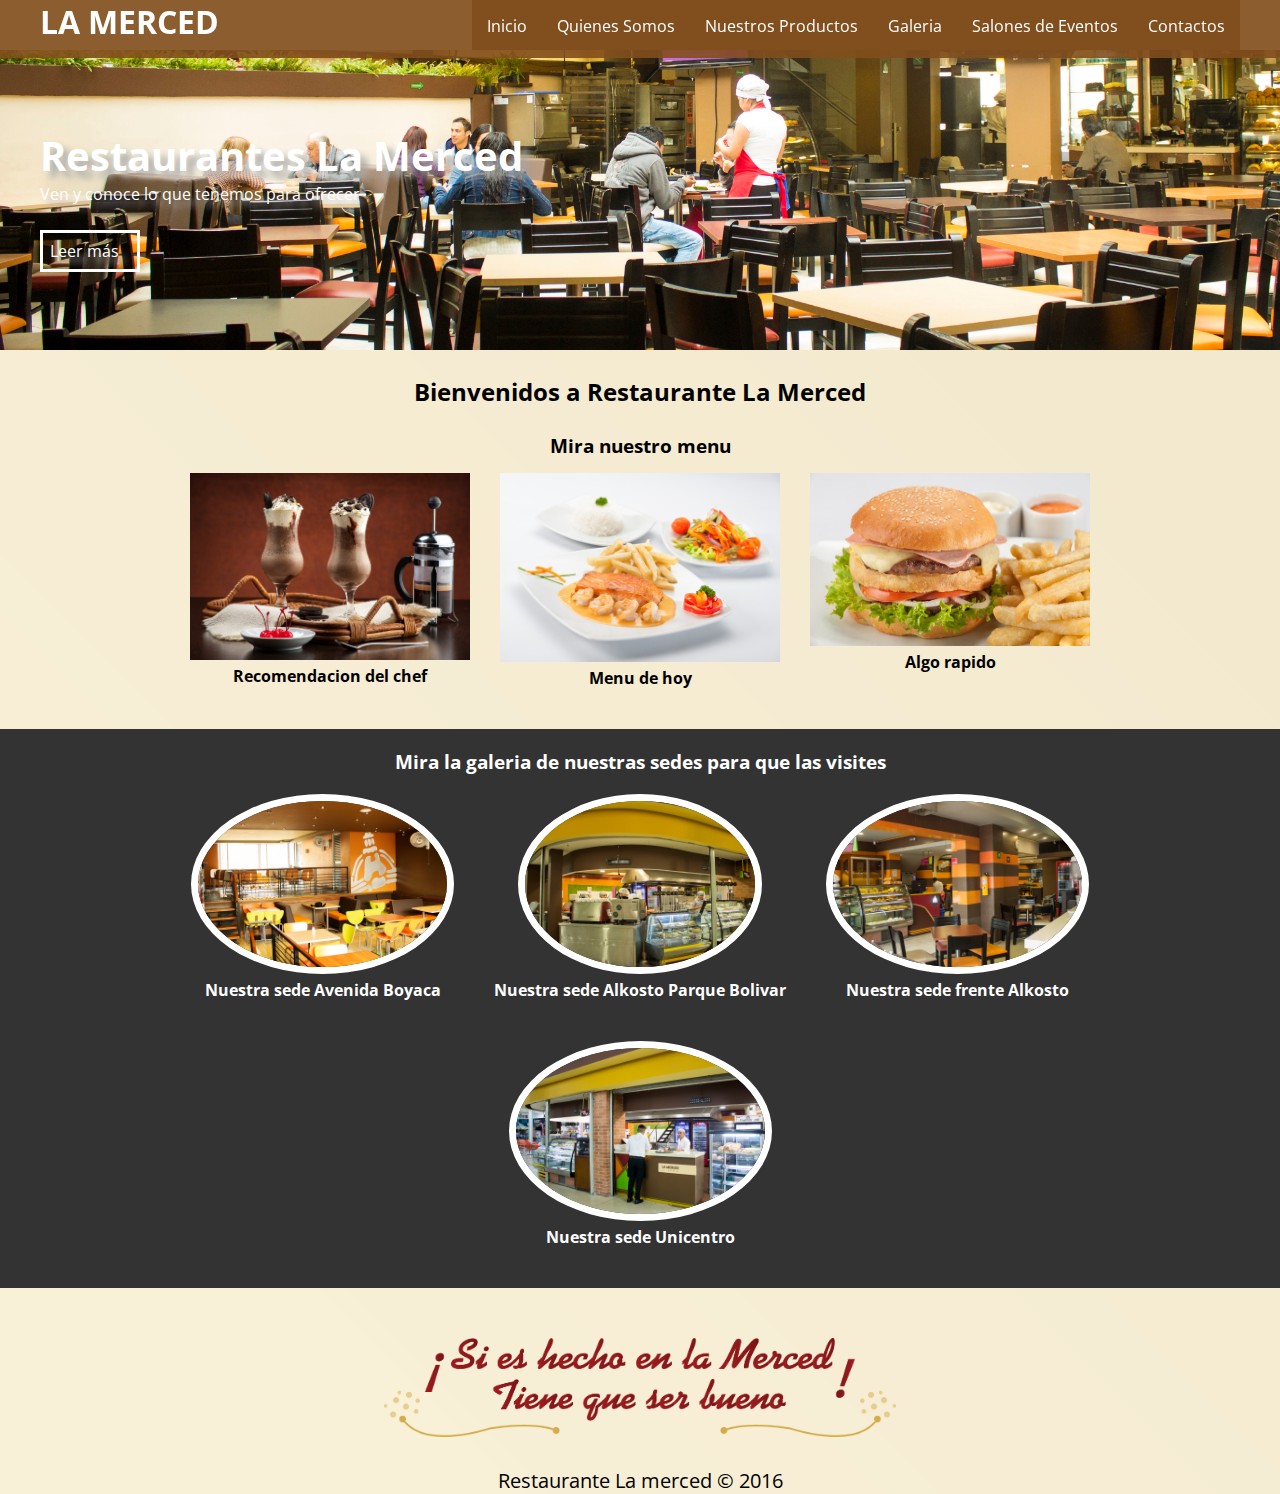
<file: index.html>
<!DOCTYPE html>
<htm lang="es">
    <head>
        <title>La Merced</title>
            <meta charset="UTF-8">
            <meta name="viweport" content="width=device-width, user-scalable=no, initial-scale-1, maximum-scale=1, minimum-scale=1">
            <link rel="stylesheet" href="css/fontello.css">
            <link rel="stylesheet" href="css/estillos.css">
            <link rel="stylesheet" href="css/menu.css">
            <link rel="stylesheet" href="css/banner.css">
            <link rel="stylesheet" href="css/block.css">
            <link rel="stylesheet" href="css/sedes.css">
            <link rel="stylesheet" href="css/mensaje.css">
            
        
    </head>
    <body>
       <header>
           <div class="contenedor">
               <h1>LA MERCED</h1>
               <input type="checkbox" id="menu-bar">
               <label class="icon-menu" for="menu-bar"></label>
               <nav class="menu">
                   <a href="">Inicio</a>
                   <a href="/html/quienes_somos.html">Quienes Somos</a>
                   <a href="">Nuestros Productos</a>
                   <a href="">Galeria</a>
                   <a href="">Salones de Eventos</a>
                   <a href="">Contactos</a>
               </nav>
           </div>
       </header>
       <main>
           <section id="banner">
           <img src="imagenes/3.jpg">
           <div class="contenedor">
           <h2>Restaurantes La Merced</h2>
           <p>Ven y conoce lo que tenemos para ofrecer</p>
           <a href="#">Leer más</a>
           </div>
        
           </section>
           <section id="Bienvenidos">
               <h2>Bienvenidos a Restaurante La Merced</h2>
           </section>
           <section id="fotosmenu">
               <h3>Mira nuestro menu</h3>
               <div class="contenedor">
                  <article >
                      <img src="imagenes/menu/bebidas.jpg" >
                      <h4>Recomendacion del chef</h4>
                  </article>
                  <article >
                      <img src="imagenes/menu/elegante.jpg" >
                      <h4>Menu de hoy</h4>
                  </article>
                     <article >
                      <img src="imagenes/menu/rapida.jpg" >
                      <h4>Algo rapido</h4>
                  </article>
                  
               </div>
           </section>
           <section id="sedes">
               <h3>Mira la galeria de nuestras sedes para que las visites</h3>
               <div class="contenedor">
                   <div class="info-sedes">
                       <img src="imagenes/sedes/boyaca.jpg" alt="">
                       <h4>Nuestra sede Avenida Boyaca</h4>
                   </div> 
                   <div class="info-sedes">
                       <img src="imagenes/sedes/alkosto.jpg" alt="">
                       <h4>Nuestra sede Alkosto Parque Bolivar</h4>
                   </div>
                      <div class="info-sedes">
                       <img src="imagenes/sedes/centro.jpg" alt="">
                       <h4>Nuestra sede frente Alkosto</h4>
                   </div>
                      <div class="info-sedes">
                       <img src="imagenes/sedes/unicentro.jpg" alt="">
                       <h4>Nuestra sede Unicentro</h4>
                   </div>
               </div>
           </section>
           <section id="mensaje">
             <center><img src="imagenes/Interfaz-13.png" ></center> 
               
           </section>
       </main>
       <footer>
           <div class="contenedor">
              <p class="copy">Restaurante La merced &copy; 2016</p> 
            <div class="sociales">
                <a class="icon-facebook" href=""></a>
                <a class="icon-facebook" href=""></a>
                <a class="icon-facebook" href=""></a>
                <a class="icon-facebook" href=""></a>
                
                
                
            </div>
           </div>
       </footer>
        
    </body>
    
</html>
</file>
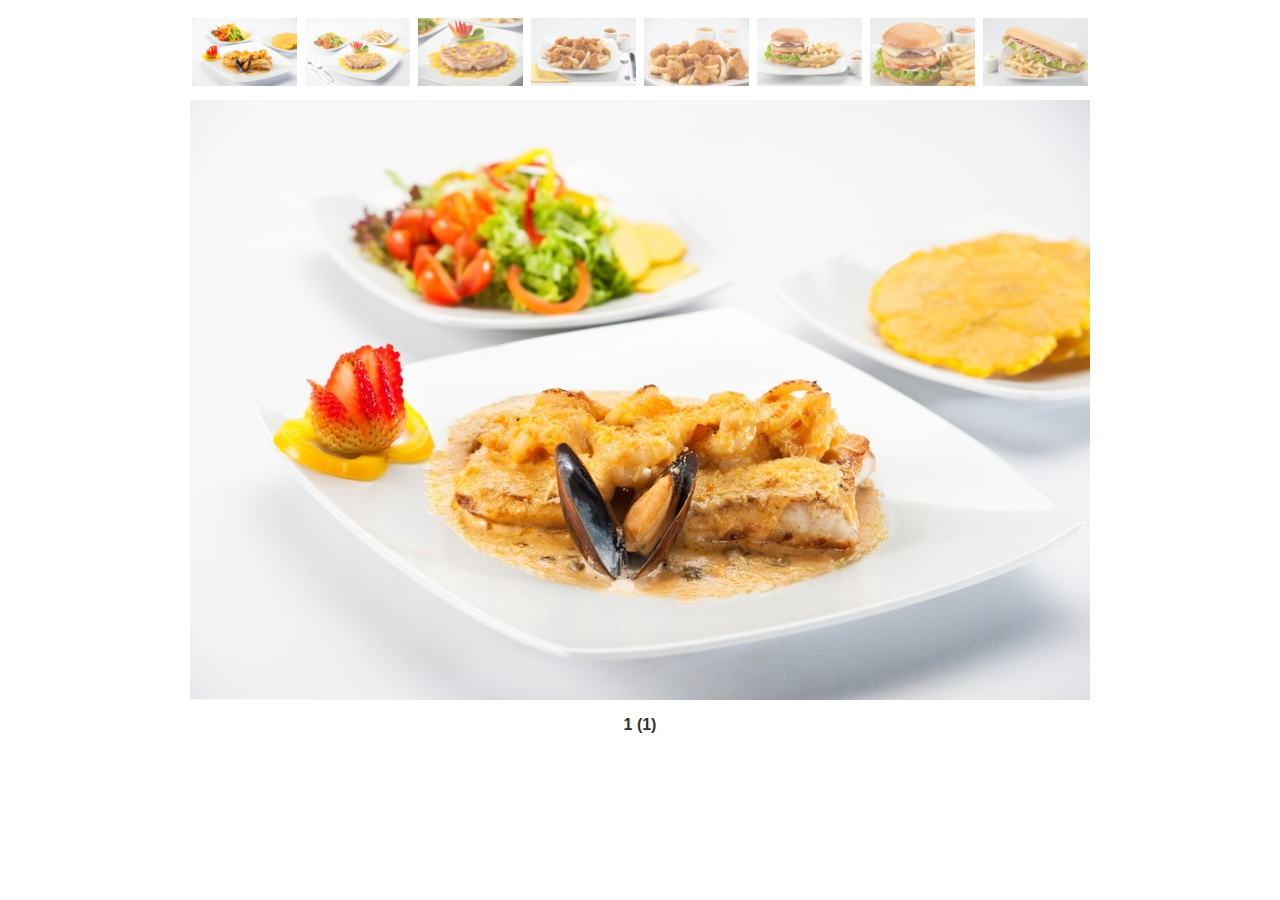
<file: slider.html>
<!DOCTYPE html>
<html>
<head>
    <meta http-equiv="content-type" content="text/html;charset=utf-8"/>
    <title>Amazing Slider</title>
    
    <!-- Insert to your webpage before the </head> -->
    <script src="sliderengine/jquery.js"></script>
    <script src="sliderengine/amazingslider.js"></script>
    <link rel="stylesheet" type="text/css" href="sliderengine/amazingslider-1.css">
    <script src="sliderengine/initslider-1.js"></script>
    <!-- End of head section HTML codes -->
    
</head>
<body>
    
    <!-- Insert to your webpage where you want to display the slider -->
    <div id="amazingslider-wrapper-1" style="display:block;position:relative;max-width:900px;margin:100px auto 0px;">
        <div id="amazingslider-1" style="display:block;position:relative;margin:0 auto;">
            <ul class="amazingslider-slides" style="display:none;">
                <li><a href="images/1 (1)-lightbox.jpg" class="html5lightbox"><img src="images/1 (1).jpg" alt="1 (1)" /></a>
                </li>
                <li><a href="images/1 (2)-lightbox.jpg" class="html5lightbox"><img src="images/1 (2).jpg" alt="1 (2)" /></a>
                </li>
                <li><a href="images/1 (3)-lightbox.jpg" class="html5lightbox"><img src="images/1 (3).jpg" alt="1 (3)" /></a>
                </li>
                <li><a href="images/1 (4)-lightbox.jpg" class="html5lightbox"><img src="images/1 (4).jpg" alt="1 (4)" /></a>
                </li>
                <li><a href="images/1 (5)-lightbox.jpg" class="html5lightbox"><img src="images/1 (5).jpg" alt="1 (5)" /></a>
                </li>
                <li><img src="images/1 (6).jpg" alt="1 (6)" />
                </li>
                <li><img src="images/1 (7).jpg" alt="1 (7)" />
                </li>
                <li><img src="images/1 (8).jpg" alt="1 (8)" />
                </li>
                <li><img src="images/1 (9).jpg" alt="1 (9)" />
                </li>
                <li><img src="images/1 (10).jpg" alt="1 (10)" />
                </li>
                <li><img src="images/1 (11).jpg" alt="1 (11)" />
                </li>
                <li><img src="images/1 (12).jpg" alt="1 (12)" />
                </li>
                <li><img src="images/1 (13).jpg" alt="1 (13)" />
                </li>
                <li><img src="images/1 (14).jpg" alt="1 (14)" />
                </li>
                <li><img src="images/1 (15).jpg" alt="1 (15)" />
                </li>
                <li><img src="images/1 (16).jpg" alt="1 (16)" />
                </li>
                <li><img src="images/1 (17).jpg" alt="1 (17)" />
                </li>
                <li><img src="images/1 (18).jpg" alt="1 (18)" />
                </li>
                <li><img src="images/1 (19).jpg" alt="1 (19)" />
                </li>
                <li><img src="images/1 (20).jpg" alt="1 (20)" />
                </li>
                <li><img src="images/1 (21).jpg" alt="1 (21)" />
                </li>
                <li><img src="images/1 (22).jpg" alt="1 (22)" />
                </li>
                <li><img src="images/1 (23).jpg" alt="1 (23)" />
                </li>
                <li><img src="images/1 (24).jpg" alt="1 (24)" />
                </li>
                <li><img src="images/1 (25).jpg" alt="1 (25)" />
                </li>
                <li><img src="images/1 (26).jpg" alt="1 (26)" />
                </li>
                <li><img src="images/1 (27).jpg" alt="1 (27)" />
                </li>
                <li><img src="images/1 (28).jpg" alt="1 (28)" />
                </li>
                <li><img src="images/1 (29).jpg" alt="1 (29)" />
                </li>
                <li><a href="images/1 (30)-lightbox.jpg" class="html5lightbox"><img src="images/1 (30).jpg" alt="1 (30)" /></a>
                </li>
            </ul>
            <ul class="amazingslider-thumbnails" style="display:none;">
                <li><img src="images/1 (1)-tn.jpg" alt="1 (1)" /></li>
                <li><img src="images/1 (2)-tn.jpg" alt="1 (2)" /></li>
                <li><img src="images/1 (3)-tn.jpg" alt="1 (3)" /></li>
                <li><img src="images/1 (4)-tn.jpg" alt="1 (4)" /></li>
                <li><img src="images/1 (5)-tn.jpg" alt="1 (5)" /></li>
                <li><img src="images/1 (6)-tn.jpg" alt="1 (6)" /></li>
                <li><img src="images/1 (7)-tn.jpg" alt="1 (7)" /></li>
                <li><img src="images/1 (8)-tn.jpg" alt="1 (8)" /></li>
                <li><img src="images/1 (9)-tn.jpg" alt="1 (9)" /></li>
                <li><img src="images/1 (10)-tn.jpg" alt="1 (10)" /></li>
                <li><img src="images/1 (11)-tn.jpg" alt="1 (11)" /></li>
                <li><img src="images/1 (12)-tn.jpg" alt="1 (12)" /></li>
                <li><img src="images/1 (13)-tn.jpg" alt="1 (13)" /></li>
                <li><img src="images/1 (14)-tn.jpg" alt="1 (14)" /></li>
                <li><img src="images/1 (15)-tn.jpg" alt="1 (15)" /></li>
                <li><img src="images/1 (16)-tn.jpg" alt="1 (16)" /></li>
                <li><img src="images/1 (17)-tn.jpg" alt="1 (17)" /></li>
                <li><img src="images/1 (18)-tn.jpg" alt="1 (18)" /></li>
                <li><img src="images/1 (19)-tn.jpg" alt="1 (19)" /></li>
                <li><img src="images/1 (20)-tn.jpg" alt="1 (20)" /></li>
                <li><img src="images/1 (21)-tn.jpg" alt="1 (21)" /></li>
                <li><img src="images/1 (22)-tn.jpg" alt="1 (22)" /></li>
                <li><img src="images/1 (23)-tn.jpg" alt="1 (23)" /></li>
                <li><img src="images/1 (24)-tn.jpg" alt="1 (24)" /></li>
                <li><img src="images/1 (25)-tn.jpg" alt="1 (25)" /></li>
                <li><img src="images/1 (26)-tn.jpg" alt="1 (26)" /></li>
                <li><img src="images/1 (27)-tn.jpg" alt="1 (27)" /></li>
                <li><img src="images/1 (28)-tn.jpg" alt="1 (28)" /></li>
                <li><img src="images/1 (29)-tn.jpg" alt="1 (29)" /></li>
                <li><img src="images/1 (30)-tn.jpg" alt="1 (30)" /></li>
            </ul>
        </div>
    </div>
    <!-- End of body section HTML codes -->
    
</body>
</html>
</file>
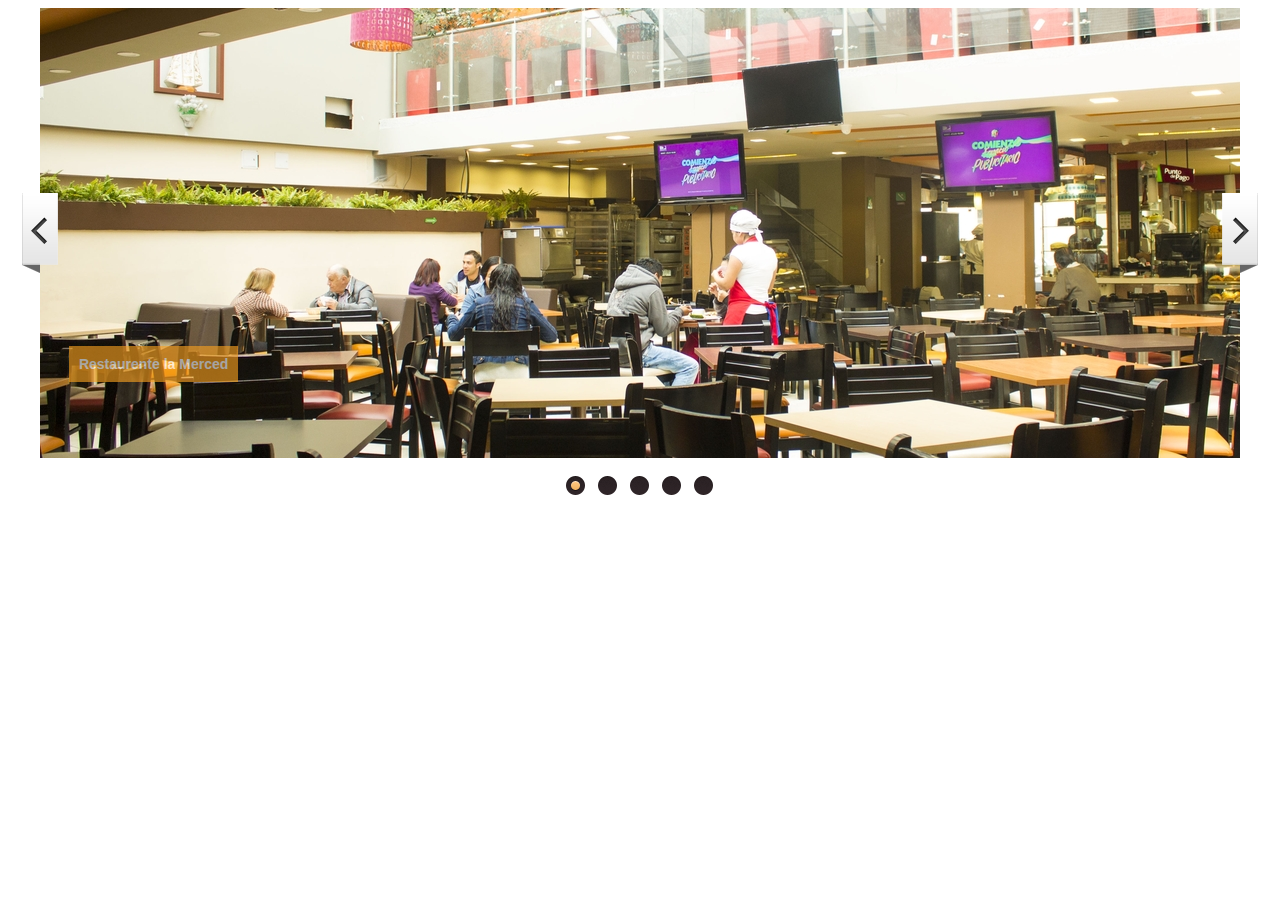
<file: banner/slider.html>
<!DOCTYPE html>
<html>
<head>
    <meta http-equiv="content-type" content="text/html;charset=utf-8"/>
    <title>Amazing Slider</title>
    
    <!-- Insert to your webpage before the </head> -->
    <script src="sliderengine/jquery.js"></script>
    <script src="sliderengine/amazingslider.js"></script>
    <link rel="stylesheet" type="text/css" href="sliderengine/amazingslider-1.css">
    <script src="sliderengine/initslider-1.js"></script>
    <!-- End of head section HTML codes -->
    
</head>
<body>
    
    <!-- Insert to your webpage where you want to display the slider -->
    <div id="amazingslider-wrapper-1" style="display:block;position:relative;max-width:1200px;margin:0px auto 56px;">
        <div id="amazingslider-1" style="display:block;position:relative;margin:0 auto;">
            <ul class="amazingslider-slides" style="display:none;">
                <li><img src="images/3.jpg" alt="Restaurente la Merced" data-description="Sede centro." />
                </li>
                <li><img src="images/2.jpg" alt="Restaurente la Merced" data-description="Sede Avenida Boyaca." />
                </li>
                <li><img src="images/8.jpg" alt="Restaurente la Merced" data-description="Sede centro calle 19." />
                </li>
                <li><img src="images/10.jpg" alt="Restaurente la Merced" data-description="Sede Unicentro." />
                </li>
                <li><img src="images/11.jpg" alt="Restaurente la Merced" data-description="Sede Alkosto Parque Bolivar." />
                </li>
            </ul>
            <ul class="amazingslider-thumbnails" style="display:none;">
                <li><img src="images/3-tn.jpg" alt="Restaurente la Merced" /></li>
                <li><img src="images/2-tn.jpg" alt="Restaurente la Merced" /></li>
                <li><img src="images/8-tn.jpg" alt="Restaurente la Merced" /></li>
                <li><img src="images/10-tn.jpg" alt="Restaurente la Merced" /></li>
                <li><img src="images/11-tn.jpg" alt="Restaurente la Merced" /></li>
            </ul>
        </div>
    </div>
    <!-- End of body section HTML codes -->
    
</body>
</html>
</file>
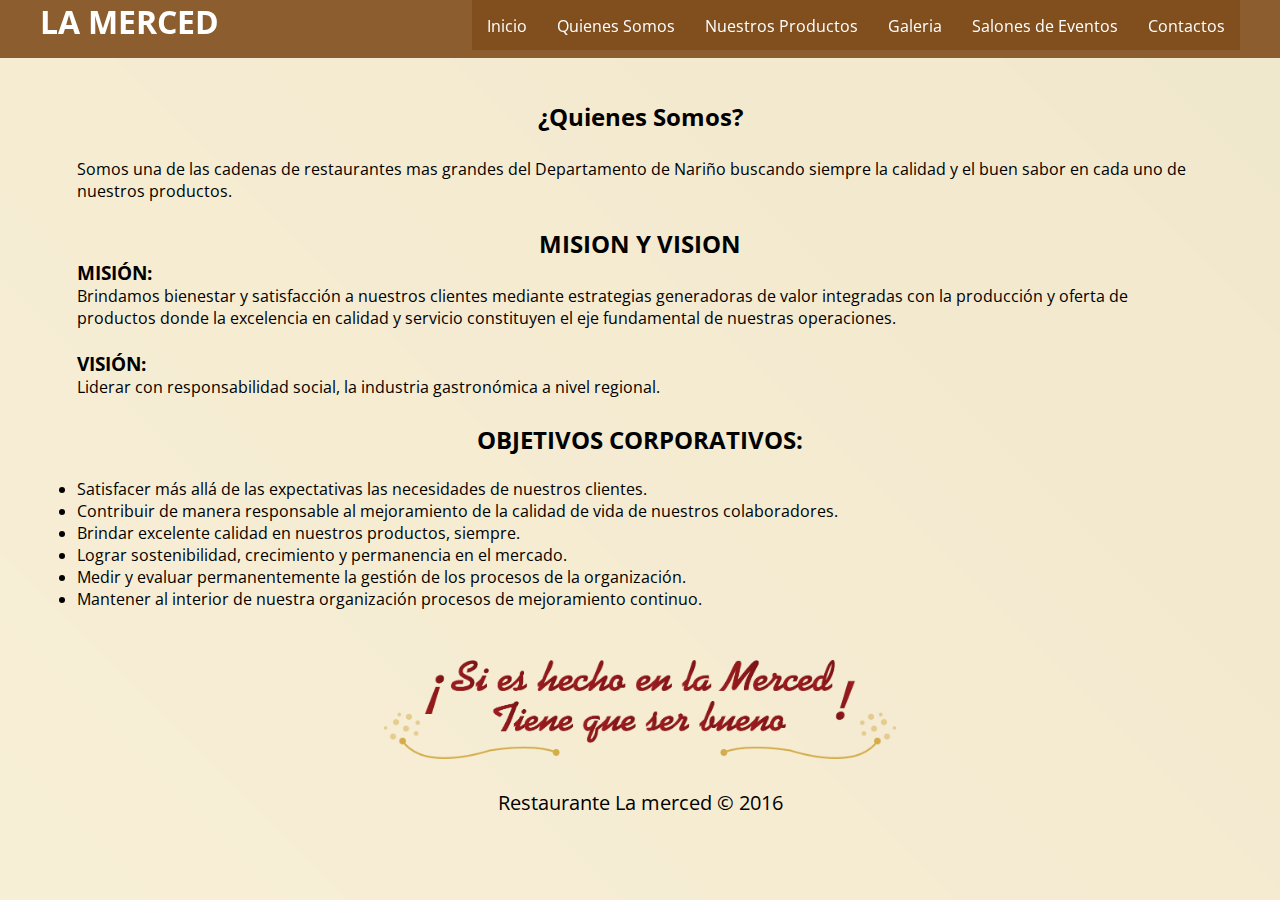
<file: html/quienes_somos.html>
<!DOCTYPE html>
<htm lang="es">
    <head>
        <title>La Merced</title>
            <meta charset="UTF-8">
            <meta name="viweport" content="width=device-width, user-scalable=no, initial-scale-1, maximum-scale=1, minimum-scale=1">
            <link rel="stylesheet" href="/css/fontello.css">
            <link rel="stylesheet" href="/css/estillos.css">
            <link rel="stylesheet" href="/css/menu.css">
            <link rel="stylesheet" href="/css/banner.css">
            <link rel="stylesheet" href="/css/block.css">
            <link rel="stylesheet" href="/css/sedes.css">
            <link rel="stylesheet" href="/css/mensaje.css">
            <link rel="stylesheet" href="/css/textos.css">
        
    </head>
    <body>
       <header>
           <div class="contenedor">
               <h1>LA MERCED</h1>
               <input type="checkbox" id="menu-bar">
               <label class="icon-menu" for="menu-bar"></label>
               <nav class="menu">
                   <a href="/index.html">Inicio</a>
                   <a href="#">Quienes Somos</a>
                   <a href="">Nuestros Productos</a>
                   <a href="">Galeria</a>
                   <a href="">Salones de Eventos</a>
                   <a href="">Contactos</a>
               </nav>
           </div>
        </header>
           <main>
           
            <section id="quienes">
              
               <h2>¿Quienes Somos?</h2>
           </section>
           <section id="texto">
                             <p>
               Somos una de las cadenas de restaurantes mas grandes del Departamento de Nariño buscando siempre la calidad y el buen sabor en cada uno de nuestros productos.</p>
               
               <h2>MISION Y VISION</h2>
               
               <h3>MISIÓN:</h3>
               <p>Brindamos bienestar y satisfacción a nuestros clientes mediante estrategias generadoras de valor integradas con la producción y oferta de productos donde la excelencia en calidad y servicio constituyen el eje fundamental de nuestras operaciones.</p>
               <br>

               <h3>VISIÓN:</h3>
           
               <p>Liderar con responsabilidad social, la industria gastronómica a nivel regional.</p> 
               <h2>OBJETIVOS CORPORATIVOS:</h2>   
               
               <br>
                <li>Satisfacer más allá de las expectativas las necesidades de nuestros clientes.</li>
                <li>Contribuir de manera responsable al mejoramiento de la calidad de vida de nuestros colaboradores.</li>
                <li>Brindar excelente calidad en nuestros productos, siempre.</li>
                <li>Lograr sostenibilidad, crecimiento y permanencia en el mercado.</li>
                <li>Medir y evaluar permanentemente la gestión de los procesos de la organización.</li>
                <li>Mantener al interior de nuestra organización procesos de mejoramiento continuo.</li>

           </section>
          
      
        
        <section id="mensaje">
             <center><img src="../imagenes/Interfaz-13.png" ></center> 
               
           </section>
       </main>
       <footer>
          
           <div class="contenedor">
              <p class="copy">Restaurante La merced &copy; 2016</p> 
            <div class="sociales">
                <a class="icon-facebook" href=""></a>
                <a class="icon-facebook" href=""></a>
                <a class="icon-facebook" href=""></a>
                <a class="icon-facebook" href=""></a>
                
                
                
            </div>
           </div>
       </footer>
        
    </body>
    
</html>
</file>
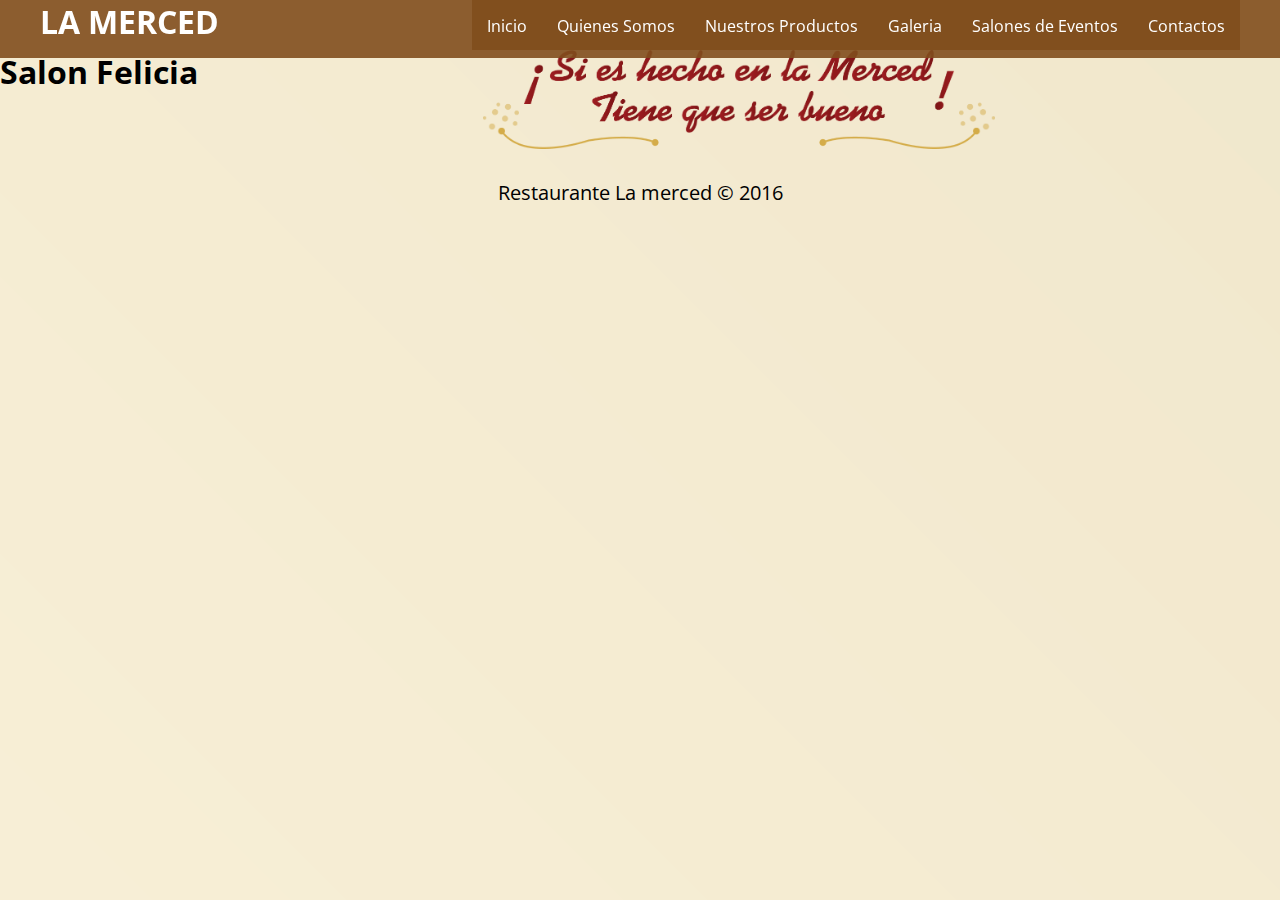
<file: html/salones_eventos.html>
<!DOCTYPE html>
<htm lang="es">
    <head>
        <title>La Merced</title>
            <meta charset="UTF-8">
            <meta name="viweport" content="width=device-width, user-scalable=no, initial-scale-1, maximum-scale=1, minimum-scale=1">
            <link rel="stylesheet" href="/css/fontello.css">
            <link rel="stylesheet" href="/css/estillos.css">
            <link rel="stylesheet" href="/css/menu.css">
            <link rel="stylesheet" href="/css/banner.css">
            <link rel="stylesheet" href="/css/block.css">
            <link rel="stylesheet" href="/css/sedes.css">
            <link rel="stylesheet" href="/css/mensaje.css">
            <link rel="stylesheet" href="/css/textos.css">
        
    </head>
    <body>
       <header>
           <div class="contenedor">
               <h1>LA MERCED</h1>
               <input type="checkbox" id="menu-bar">
               <label class="icon-menu" for="menu-bar"></label>
               <nav class="menu">
                   <a href="/index.html">Inicio</a>
                   <a href="#">Quienes Somos</a>
                   <a href="">Nuestros Productos</a>
                   <a href="">Galeria</a>
                   <a href="">Salones de Eventos</a>
                   <a href="">Contactos</a>
               </nav>
           </div>
        </header>
           <main>
           <section id="salones">
              <section id="Salon Felizia">
                  <h1>Salon Felicia</h1>
                  
                  
              </section>
               
           </section>
            <section id="mensaje">
             <center><img src="../imagenes/Interfaz-13.png" ></center> 
               
           </section>
       </main>
       <footer>
          
           <div class="contenedor">
              <p class="copy">Restaurante La merced &copy; 2016</p> 
            <div class="sociales">
                <a class="icon-facebook" href=""></a>
                <a class="icon-facebook" href=""></a>
                <a class="icon-facebook" href=""></a>
                <a class="icon-facebook" href=""></a>
                
                
                
            </div>
           </div>
       </footer>
        
    </body>
    
</html>
</file>
<file: css/fontello.css>
@font-face {
  font-family: 'fontello';
  src: url('../font/fontello.eot?24922903');
  src: url('../font/fontello.eot?24922903#iefix') format('embedded-opentype'),
       url('../font/fontello.woff2?24922903') format('woff2'),
       url('../font/fontello.woff?24922903') format('woff'),
       url('../font/fontello.ttf?24922903') format('truetype'),
       url('../font/fontello.svg?24922903#fontello') format('svg');
  font-weight: normal;
  font-style: normal;
}
/* Chrome hack: SVG is rendered more smooth in Windozze. 100% magic, uncomment if you need it. */
/* Note, that will break hinting! In other OS-es font will be not as sharp as it could be */
/*
@media screen and (-webkit-min-device-pixel-ratio:0) {
  @font-face {
    font-family: 'fontello';
    src: url('../font/fontello.svg?24922903#fontello') format('svg');
  }
}
*/
 
 [class^="icon-"]:before, [class*=" icon-"]:before {
  font-family: "fontello";
  font-style: normal;
  font-weight: normal;
  speak: none;
 
  display: inline-block;
  text-decoration: inherit;
  width: 1em;
  margin-right: .2em;
  text-align: center;
  /* opacity: .8; */
 
  /* For safety - reset parent styles, that can break glyph codes*/
  font-variant: normal;
  text-transform: none;
 
  /* fix buttons height, for twitter bootstrap */
  line-height: 1em;
 
  /* Animation center compensation - margins should be symmetric */
  /* remove if not needed */
  margin-left: .2em;
 
  /* you can be more comfortable with increased icons size */
  /* font-size: 120%; */
 
  /* Font smoothing. That was taken from TWBS */
  -webkit-font-smoothing: antialiased;
  -moz-osx-font-smoothing: grayscale;
 
  /* Uncomment for 3D effect */
  /* text-shadow: 1px 1px 1px rgba(127, 127, 127, 0.3); */
}
 
.icon-camera:before { content: '\e800'; } /* '' */
.icon-home:before { content: '\e801'; } /* '' */
.icon-user:before { content: '\e802'; } /* '' */
.icon-phone:before { content: '\e803'; } /* '' */
.icon-glass:before { content: '\e804'; } /* '' */
.icon-food:before { content: '\e805'; } /* '' */
.icon-menu:before { content: '\e806'; } /* '' */
</file>
<file: css/estillos.css>
@import url(https://fonts.googleapis.com/css?family=Open+Sans);

*{
    margin: 0;
    padding: 0;
    box-sizing: border-box;
}
body{
    
font-family: 'Open Sans', sans-serif;
    background-image: url(../imagenes/Interfaz-10.png);

}
header{
    width: 100%;
    height: 58px;
    background: rgba(129, 78, 29, 0.9);
    color: #fff;
    
    position: fixed;
    top: 0;
    left: 0;
    z-index: 100;
}
.contenedor
{
    width: 98%;
    margin: auto;
    
}
h1{
  float: left;  
}
header .contenedor{
    display: table;
}
section{
    width: 100%;
    margin-bottom: 25px;
}
#Bienvenidos{
    text-align: center;
}
footer .contenedor{
    display: flex;
    flex-wrap: wrap;
    justify-content: center;
    
}
.copy{
    font-size: 20px;
}
@media(min-width:1024px){
    .contenedor{
        width: 1200px;
    }
}
</file>
<file: css/menu.css>
#menu-bar{
    display: none;
}
header label{
    float: right;
    font-size: 28px;
    margin: 6px 0;
    cursor: pointer;
}
.menu{
    top: 50px;
    left: 0;
    position: absolute;
    width: 100%;
    height: 100vh;
    background: rgba(129, 78, 29, 0.9);
    transition:  all 0.5s;
    transform: translateX(-100%);
    
}
.menu a{
    display: block;
    color: #fff;
    height: 50px;
    text-decoration: none;
    padding: 15px;
    border-bottom: 1px solid rgba(135, 89, 76);
    
}
.menu a:hover{
    background:rgba(255, 194, 36, 3); 
}
#menu-bar:checked ~ .menu {
    transform: translateX(0%);
}
@media (min-width:1024px){
    .menu{
        position: static;
        width: auto;
        height: auto;
        transform: translate(0%);
        float: right;
        display: flex;
    }
    .menu a{
        border: none;
    }
    header label{
        display: none;
    }
}
</file>
<file: css/banner.css>
#banner{
   margin-top: 50px;
   position: relative;
}
#banner img{
    width: 100%;
    height: 100%;
}

#banner .contenedor{
    position: absolute;
    top: 50%;
    left: 50%;
    transform: translateX(-50%) translateY(-50%);
    color: #fff;
    text-shadow: 7px 7px 7px #aaa;
}
#banner h2{
    font-size: 28px;
}
#banner a{
    display: block;
    width: 100px;
    color: #fff;
    text-decoration: none;
    padding: 7px;
    margin-top: 10px;
    border: 3px solid #fff;
}
#banner a:hover {
    background: rgba(253, 0, 0, 0.3)
    
}
@media (min-width:480px){
    #banner h2{
        font-size: 40px;

    }
    #banner a{
        margin-top: 25px;
    }
}
@media (min-width:768px){
    #banner{
        height: 300px;
        overflow: hidden;
    }
    
    #banner img{
        height: auto;
        margin-top: -100px;
    }
    

}
@media (min-width:1024px){
     #banner img{
        
        margin-top: -400px;
    
}
</file>
<file: css/block.css>
#fotosmenu h3,h4{
    text-align: center;
}
#fotosmenu .contenedor{
    display: flex;
    justify-content: center;
    flex-wrap: wrap;
    
}
#fotosmenu article{
    margin: 15px;
}

#fotosmenu img{
    width: 100%;
    max-width: 280px;
    
}
</file>
<file: css/sedes.css>
#sedes{
    background: #333;
    color: #fff;
    text-align: center;
    padding: 20px;
}

#sedes .contenedor{
    display: flex;
    flex-wrap: wrap;
    justify-content: center;
}
.info-sedes{
    margin: 20px;
}
.info-sedes img{
    width: 18opx;
    height: 180px;
    border-radius: 50%;
    border: 7px solid #fff;
    
}
</file>
<file: css/mensaje.css>
#mensaje{
   margin-top: 50px;
   position: relative;
}
#mensaje img{
    width: 40%;
    height: 50%;
    
}
</file>
<file: sliderengine/amazingslider-1.css>
/* blue button large */
.as-btn-blue-large {
  	display: inline-block;
  	border: none;
  	-webkit-box-sizing: border-box;
  	-moz-box-sizing: border-box;
  	box-sizing: border-box;
  	margin: 0;
  	background: #009cde;
  	font-family: "Lucida Sans Unicode","Lucida Grande",sans-serif,Arial;
  	color: #fff;
  	cursor: pointer;
  	text-align: center;
  	text-decoration: none;
  	text-shadow: none;
  	text-transform: none;
  	white-space: nowrap;
  	-webkit-font-smoothing: antialiased;
	padding: 10px 16px;
	font-size: 24px;
	font-weight: 300;
  	-webkit-border-radius: 4px;
  	-moz-border-radius: 4px;
  	border-radius: 4px;
}

.as-btn-blue-large:hover {
  	color: #fff;
  	background: #0285d2;
}

.as-btn-blue-large:focus {
  	outline: 0;
}

/* blue button medium */
.as-btn-blue-medium {
  	display: inline-block;
  	border: none;
  	-webkit-box-sizing: border-box;
  	-moz-box-sizing: border-box;
  	box-sizing: border-box;
  	margin: 0;
  	background: #009cde;
  	font-family: "Lucida Sans Unicode","Lucida Grande",sans-serif,Arial;
  	color: #fff;
  	cursor: pointer;
  	text-align: center;
  	text-decoration: none;
  	text-shadow: none;
  	text-transform: none;
  	white-space: nowrap;
  	-webkit-font-smoothing: antialiased;
	padding: 6px 12px;
	font-size: 14px;
	font-weight: normal;
  	-webkit-border-radius: 2px;
  	-moz-border-radius: 2px;
  	border-radius: 2px;
}

.as-btn-blue-medium:hover {
  	color: #fff;
  	background: #0285d2;
}

.as-btn-blue-medium:focus {
  	outline: 0;
}

/* blue button small */
.as-btn-blue-small {
  	display: inline-block;
  	border: none;
  	-webkit-box-sizing: border-box;
  	-moz-box-sizing: border-box;
  	box-sizing: border-box;
  	margin: 0;
  	background: #009cde;
  	font-family: "Lucida Sans Unicode","Lucida Grande",sans-serif,Arial;
  	color: #fff;
  	cursor: pointer;
  	text-align: center;
  	text-decoration: none;
  	text-shadow: none;
  	text-transform: none;
  	white-space: nowrap;
  	-webkit-font-smoothing: antialiased;
	padding: 5px 10px;
	font-size: 12px;
	font-weight: normal;
  	-webkit-border-radius: 0px;
  	-moz-border-radius: 0px;
  	border-radius: 0px;
}

.as-btn-blue-small:hover {
  	color: #fff;
  	background: #0285d2;
}

.as-btn-blue-small:focus {
  	outline: 0;
}

/* blue border large */
.as-btn-blueborder-large {
  	display: inline-block;
  	border: 2px solid #009cde;
  	-webkit-box-sizing: border-box;
  	-moz-box-sizing: border-box;
  	box-sizing: border-box;
  	margin: 0;
  	background: transparent;
  	font-family: "Lucida Sans Unicode","Lucida Grande",sans-serif,Arial;
  	color: #009cde;
  	cursor: pointer;
  	text-align: center;
  	text-decoration: none;
  	text-shadow: none;
  	text-transform: none;
  	vertical-align: baseline;
  	white-space: nowrap;
  	-webkit-font-smoothing: antialiased;
	padding: 10px 16px;
	font-size: 24px;
	font-weight: 300;
  	-webkit-border-radius: 4px;
  	-moz-border-radius: 4px;
  	border-radius: 4px;
}

.as-btn-blueborder-large:hover {
  	color: #fff;
  	background: #009cde;
}

.as-btn-blueborder-large:focus {
  	outline: 0;
}

/* blue border medium */
.as-btn-blueborder-medium {
  	display: inline-block;
  	border: 2px solid #009cde;
  	-webkit-box-sizing: border-box;
  	-moz-box-sizing: border-box;
  	box-sizing: border-box;
  	margin: 0;
  	background: transparent;
  	font-family: "Lucida Sans Unicode","Lucida Grande",sans-serif,Arial;
  	color: #009cde;
  	cursor: pointer;
  	text-align: center;
  	text-decoration: none;
  	text-shadow: none;
  	text-transform: none;
  	vertical-align: baseline;
  	white-space: nowrap;
  	-webkit-font-smoothing: antialiased;
	padding: 6px 12px;
	font-size: 14px;
	font-weight: normal;
  	-webkit-border-radius: 2px;
  	-moz-border-radius: 2px;
  	border-radius: 2px;
}

.as-btn-blueborder-medium:hover {
  	color: #fff;
  	background: #009cde;
}

.as-btn-blueborder-medium:focus {
  	outline: 0;
}

/* blue border small */
.as-btn-blueborder-small {
  	display: inline-block;
  	border: 2px solid #009cde;
  	-webkit-box-sizing: border-box;
  	-moz-box-sizing: border-box;
  	box-sizing: border-box;
  	margin: 0;
  	background: transparent;
  	font-family: "Lucida Sans Unicode","Lucida Grande",sans-serif,Arial;
  	color: #009cde;
  	cursor: pointer;
  	text-align: center;
  	text-decoration: none;
  	text-shadow: none;
  	text-transform: none;
  	vertical-align: baseline;
  	white-space: nowrap;
  	-webkit-font-smoothing: antialiased;
	padding: 5px 10px;
	font-size: 12px;
	font-weight: normal;
  	-webkit-border-radius: 0px;
  	-moz-border-radius: 0px;
  	border-radius: 0px;
}

.as-btn-blueborder-small:hover {
  	color: #fff;
  	background: #009cde;
}

.as-btn-blueborder-small:focus {
  	outline: 0;
}

/* orange button large */
.as-btn-orange-large {
  	display: inline-block;
  	border: none;
  	-webkit-box-sizing: border-box;
  	-moz-box-sizing: border-box;
  	box-sizing: border-box;
  	margin: 0;
  	background: #f7a020;
  	font-family: "Lucida Sans Unicode","Lucida Grande",sans-serif,Arial;
  	color: #fff;
  	cursor: pointer;
  	text-align: center;
  	text-decoration: none;
  	text-shadow: none;
  	text-transform: none;
  	white-space: nowrap;
  	-webkit-font-smoothing: antialiased;
	padding: 10px 16px;
	font-size: 24px;
	font-weight: 300;
  	-webkit-border-radius: 4px;
  	-moz-border-radius: 4px;
  	border-radius: 4px;
}

.as-btn-orange-large:hover {
  	color: #fff;
  	background: #ffc030;
}

.as-btn-orange-large:focus {
  	outline: 0;
}

/* orange button medium */
.as-btn-orange-medium {
  	display: inline-block;
  	border: none;
  	-webkit-box-sizing: border-box;
  	-moz-box-sizing: border-box;
  	box-sizing: border-box;
  	margin: 0;
  	background: #f7a020;
  	font-family: "Lucida Sans Unicode","Lucida Grande",sans-serif,Arial;
  	color: #fff;
  	cursor: pointer;
  	text-align: center;
  	text-decoration: none;
  	text-shadow: none;
  	text-transform: none;
  	white-space: nowrap;
  	-webkit-font-smoothing: antialiased;
	padding: 6px 12px;
	font-size: 14px;
	font-weight: normal;
  	-webkit-border-radius: 2px;
  	-moz-border-radius: 2px;
  	border-radius: 2px;
}

.as-btn-orange-medium:hover {
  	color: #fff;
  	background: #ffc030;
}

.as-btn-orange-medium:focus {
  	outline: 0;
}

/* orange button small */
.as-btn-orange-small {
  	display: inline-block;
  	border: none;
  	-webkit-box-sizing: border-box;
  	-moz-box-sizing: border-box;
  	box-sizing: border-box;
  	margin: 0;
  	background: #f7a020;
  	font-family: "Lucida Sans Unicode","Lucida Grande",sans-serif,Arial;
  	color: #fff;
  	cursor: pointer;
  	text-align: center;
  	text-decoration: none;
  	text-shadow: none;
  	text-transform: none;
  	white-space: nowrap;
  	-webkit-font-smoothing: antialiased;
	padding: 5px 10px;
	font-size: 12px;
	font-weight: normal;
  	-webkit-border-radius: 0px;
  	-moz-border-radius: 0px;
  	border-radius: 0px;
}

.as-btn-orange-small:hover {
  	color: #fff;
  	background: #ffc030;
}

.as-btn-orange-small:focus {
  	outline: 0;
}

/* orange border large */
.as-btn-orangeborder-large {
  	display: inline-block;
  	border: 2px solid #f7a020;
  	-webkit-box-sizing: border-box;
  	-moz-box-sizing: border-box;
  	box-sizing: border-box;
  	margin: 0;
  	background: transparent;
  	font-family: "Lucida Sans Unicode","Lucida Grande",sans-serif,Arial;
  	color: #f7a020;
  	cursor: pointer;
  	text-align: center;
  	text-decoration: none;
  	text-shadow: none;
  	text-transform: none;
  	vertical-align: baseline;
  	white-space: nowrap;
  	-webkit-font-smoothing: antialiased;
	padding: 10px 16px;
	font-size: 24px;
	font-weight: 300;
  	-webkit-border-radius: 4px;
  	-moz-border-radius: 4px;
  	border-radius: 4px;
}

.as-btn-orangeborder-large:hover {
  	color: #fff;
  	background: #f7a020;
}

.as-btn-orangeborder-large:focus {
  	outline: 0;
}

/* orange border medium */
.as-btn-orangeborder-medium {
  	display: inline-block;
  	border: 2px solid #f7a020;
  	-webkit-box-sizing: border-box;
  	-moz-box-sizing: border-box;
  	box-sizing: border-box;
  	margin: 0;
  	background: transparent;
  	font-family: "Lucida Sans Unicode","Lucida Grande",sans-serif,Arial;
  	color: #f7a020;
  	cursor: pointer;
  	text-align: center;
  	text-decoration: none;
  	text-shadow: none;
  	text-transform: none;
  	vertical-align: baseline;
  	white-space: nowrap;
  	-webkit-font-smoothing: antialiased;
	padding: 6px 12px;
	font-size: 14px;
	font-weight: normal;
  	-webkit-border-radius: 2px;
  	-moz-border-radius: 2px;
  	border-radius: 2px;
}

.as-btn-orangeborder-medium:hover {
  	color: #fff;
  	background: #f7a020;
}

.as-btn-orangeborder-medium:focus {
  	outline: 0;
}

/* orange border small */
.as-btn-orangeborder-small {
  	display: inline-block;
  	border: 2px solid #f7a020;
  	-webkit-box-sizing: border-box;
  	-moz-box-sizing: border-box;
  	box-sizing: border-box;
  	margin: 0;
  	background: transparent;
  	font-family: "Lucida Sans Unicode","Lucida Grande",sans-serif,Arial;
  	color: #f7a020;
  	cursor: pointer;
  	text-align: center;
  	text-decoration: none;
  	text-shadow: none;
  	text-transform: none;
  	vertical-align: baseline;
  	white-space: nowrap;
  	-webkit-font-smoothing: antialiased;
	padding: 5px 10px;
	font-size: 12px;
	font-weight: normal;
  	-webkit-border-radius: 0px;
  	-moz-border-radius: 0px;
  	border-radius: 0px;
}

.as-btn-orangeborder-small:hover {
  	color: #fff;
  	background: #f7a020;
}

.as-btn-orangeborder-small:focus {
  	outline: 0;
}

/* white button large */
.as-btn-white-large {
  	display: inline-block;
  	border: none;
  	-webkit-box-sizing: border-box;
  	-moz-box-sizing: border-box;
  	box-sizing: border-box;
  	margin: 0;
  	background: #fff;
  	font-family: "Lucida Sans Unicode","Lucida Grande",sans-serif,Arial;
  	color: #444;
  	cursor: pointer;
  	text-align: center;
  	text-decoration: none;
  	text-shadow: none;
  	text-transform: none;
  	white-space: nowrap;
  	-webkit-font-smoothing: antialiased;
	padding: 10px 16px;
	font-size: 24px;
	font-weight: 300;
  	-webkit-border-radius: 4px;
  	-moz-border-radius: 4px;
  	border-radius: 4px;
}

.as-btn-white-large:hover {
  	color: #fff;
  	background: #444;
}

.as-btn-white-large:focus {
  	outline: 0;
}

/* white button medium */
.as-btn-white-medium {
  	display: inline-block;
  	border: none;
  	-webkit-box-sizing: border-box;
  	-moz-box-sizing: border-box;
  	box-sizing: border-box;
  	margin: 0;
  	background: #fff;
  	font-family: "Lucida Sans Unicode","Lucida Grande",sans-serif,Arial;
  	color: #444;
  	cursor: pointer;
  	text-align: center;
  	text-decoration: none;
  	text-shadow: none;
  	text-transform: none;
  	white-space: nowrap;
  	-webkit-font-smoothing: antialiased;
	padding: 6px 12px;
	font-size: 14px;
	font-weight: normal;
  	-webkit-border-radius: 2px;
  	-moz-border-radius: 2px;
  	border-radius: 2px;
}

.as-btn-white-medium:hover {
  	color: #fff;
  	background: #444;
}

.as-btn-white-medium:focus {
  	outline: 0;
}

/* white button small */
.as-btn-white-small {
  	display: inline-block;
  	border: none;
  	-webkit-box-sizing: border-box;
  	-moz-box-sizing: border-box;
  	box-sizing: border-box;
  	margin: 0;
  	background: #fff;
  	font-family: "Lucida Sans Unicode","Lucida Grande",sans-serif,Arial;
  	color: #444;
  	cursor: pointer;
  	text-align: center;
  	text-decoration: none;
  	text-shadow: none;
  	text-transform: none;
  	white-space: nowrap;
  	-webkit-font-smoothing: antialiased;
	padding: 5px 10px;
	font-size: 12px;
	font-weight: normal;
  	-webkit-border-radius: 0px;
  	-moz-border-radius: 0px;
  	border-radius: 0px;
}

.as-btn-white-small:hover {
  	color: #fff;
  	background: #444;
}

.as-btn-white-small:focus {
  	outline: 0;
}

/* white border large */
.as-btn-whiteborder-large {
  	display: inline-block;
  	border: 2px solid #fff;
  	-webkit-box-sizing: border-box;
  	-moz-box-sizing: border-box;
  	box-sizing: border-box;
  	margin: 0;
  	background: transparent;
  	font-family: "Lucida Sans Unicode","Lucida Grande",sans-serif,Arial;
  	color: #fff;
  	cursor: pointer;
  	text-align: center;
  	text-decoration: none;
  	text-shadow: none;
  	text-transform: none;
  	vertical-align: baseline;
  	white-space: nowrap;
  	-webkit-font-smoothing: antialiased;
	padding: 10px 16px;
	font-size: 24px;
	font-weight: 300;
  	-webkit-border-radius: 4px;
  	-moz-border-radius: 4px;
  	border-radius: 4px;
}

.as-btn-whiteborder-large:hover {
  	color: #444;
  	background: #fff;
}

.as-btn-whiteborder-large:focus {
  	outline: 0;
}

/* white border medium */
.as-btn-whiteborder-medium {
  	display: inline-block;
  	border: 2px solid #fff;
  	-webkit-box-sizing: border-box;
  	-moz-box-sizing: border-box;
  	box-sizing: border-box;
  	margin: 0;
  	background: transparent;
  	font-family: "Lucida Sans Unicode","Lucida Grande",sans-serif,Arial;
  	color: #fff;
  	cursor: pointer;
  	text-align: center;
  	text-decoration: none;
  	text-shadow: none;
  	text-transform: none;
  	vertical-align: baseline;
  	white-space: nowrap;
  	-webkit-font-smoothing: antialiased;
	padding: 6px 12px;
	font-size: 14px;
	font-weight: normal;
  	-webkit-border-radius: 2px;
  	-moz-border-radius: 2px;
  	border-radius: 2px;
}

.as-btn-whiteborder-medium:hover {
  	color: #444;
  	background: #fff;
}

.as-btn-whiteborder-medium:focus {
  	outline: 0;
}

/* white border small */
.as-btn-whiteborder-small {
  	display: inline-block;
  	border: 2px solid #fff;
  	-webkit-box-sizing: border-box;
  	-moz-box-sizing: border-box;
  	box-sizing: border-box;
  	margin: 0;
  	background: transparent;
  	font-family: "Lucida Sans Unicode","Lucida Grande",sans-serif,Arial;
  	color: #fff;
  	cursor: pointer;
  	text-align: center;
  	text-decoration: none;
  	text-shadow: none;
  	text-transform: none;
  	vertical-align: baseline;
  	white-space: nowrap;
  	-webkit-font-smoothing: antialiased;
	padding: 5px 10px;
	font-size: 12px;
	font-weight: normal;
  	-webkit-border-radius: 0px;
  	-moz-border-radius: 0px;
  	border-radius: 0px;
}

.as-btn-whiteborder-small:hover {
  	color: #444;
  	background: #fff;
}

.as-btn-whiteborder-small:focus {
  	outline: 0;
}

/* navy button large */
.as-btn-navy-large {
  	display: inline-block;
  	border: none;
  	-webkit-box-sizing: border-box;
  	-moz-box-sizing: border-box;
  	box-sizing: border-box;
  	margin: 0;
  	background: #334455;
  	font-family: "Lucida Sans Unicode","Lucida Grande",sans-serif,Arial;
  	color: #fff;
  	cursor: pointer;
  	text-align: center;
  	text-decoration: none;
  	text-shadow: none;
  	text-transform: none;
  	white-space: nowrap;
  	-webkit-font-smoothing: antialiased;
	padding: 10px 16px;
	font-size: 24px;
	font-weight: 300;
  	-webkit-border-radius: 4px;
  	-moz-border-radius: 4px;
  	border-radius: 4px;
}

.as-btn-navy-large:hover {
  	color: #fff;
  	background: #445566;
}

.as-btn-navy-large:focus {
  	outline: 0;
}

/* navy button medium */
.as-btn-navy-medium {
  	display: inline-block;
  	border: none;
  	-webkit-box-sizing: border-box;
  	-moz-box-sizing: border-box;
  	box-sizing: border-box;
  	margin: 0;
  	background: #334455;
  	font-family: "Lucida Sans Unicode","Lucida Grande",sans-serif,Arial;
  	color: #fff;
  	cursor: pointer;
  	text-align: center;
  	text-decoration: none;
  	text-shadow: none;
  	text-transform: none;
  	white-space: nowrap;
  	-webkit-font-smoothing: antialiased;
	padding: 6px 12px;
	font-size: 14px;
	font-weight: normal;
  	-webkit-border-radius: 2px;
  	-moz-border-radius: 2px;
  	border-radius: 2px;
}

.as-btn-navy-medium:hover {
  	color: #fff;
  	background: #445566;
}

.as-btn-navy-medium:focus {
  	outline: 0;
}

/* navy button small */
.as-btn-navy-small {
  	display: inline-block;
  	border: none;
  	-webkit-box-sizing: border-box;
  	-moz-box-sizing: border-box;
  	box-sizing: border-box;
  	margin: 0;
  	background: #334455;
  	font-family: "Lucida Sans Unicode","Lucida Grande",sans-serif,Arial;
  	color: #fff;
  	cursor: pointer;
  	text-align: center;
  	text-decoration: none;
  	text-shadow: none;
  	text-transform: none;
  	white-space: nowrap;
  	-webkit-font-smoothing: antialiased;
	padding: 5px 10px;
	font-size: 12px;
	font-weight: normal;
  	-webkit-border-radius: 0px;
  	-moz-border-radius: 0px;
  	border-radius: 0px;
}

.as-btn-navy-small:hover {
  	color: #fff;
  	background: #445566;
}

.as-btn-navy-small:focus {
  	outline: 0;
}
</file>
<file: banner/sliderengine/amazingslider-1.css>
/* blue button large */
.as-btn-blue-large {
  	display: inline-block;
  	border: none;
  	-webkit-box-sizing: border-box;
  	-moz-box-sizing: border-box;
  	box-sizing: border-box;
  	margin: 0;
  	background: #009cde;
  	font-family: "Lucida Sans Unicode","Lucida Grande",sans-serif,Arial;
  	color: #fff;
  	cursor: pointer;
  	text-align: center;
  	text-decoration: none;
  	text-shadow: none;
  	text-transform: none;
  	white-space: nowrap;
  	-webkit-font-smoothing: antialiased;
	padding: 10px 16px;
	font-size: 24px;
	font-weight: 300;
  	-webkit-border-radius: 4px;
  	-moz-border-radius: 4px;
  	border-radius: 4px;
}

.as-btn-blue-large:hover {
  	color: #fff;
  	background: #0285d2;
}

.as-btn-blue-large:focus {
  	outline: 0;
}

/* blue button medium */
.as-btn-blue-medium {
  	display: inline-block;
  	border: none;
  	-webkit-box-sizing: border-box;
  	-moz-box-sizing: border-box;
  	box-sizing: border-box;
  	margin: 0;
  	background: #009cde;
  	font-family: "Lucida Sans Unicode","Lucida Grande",sans-serif,Arial;
  	color: #fff;
  	cursor: pointer;
  	text-align: center;
  	text-decoration: none;
  	text-shadow: none;
  	text-transform: none;
  	white-space: nowrap;
  	-webkit-font-smoothing: antialiased;
	padding: 6px 12px;
	font-size: 14px;
	font-weight: normal;
  	-webkit-border-radius: 2px;
  	-moz-border-radius: 2px;
  	border-radius: 2px;
}

.as-btn-blue-medium:hover {
  	color: #fff;
  	background: #0285d2;
}

.as-btn-blue-medium:focus {
  	outline: 0;
}

/* blue button small */
.as-btn-blue-small {
  	display: inline-block;
  	border: none;
  	-webkit-box-sizing: border-box;
  	-moz-box-sizing: border-box;
  	box-sizing: border-box;
  	margin: 0;
  	background: #009cde;
  	font-family: "Lucida Sans Unicode","Lucida Grande",sans-serif,Arial;
  	color: #fff;
  	cursor: pointer;
  	text-align: center;
  	text-decoration: none;
  	text-shadow: none;
  	text-transform: none;
  	white-space: nowrap;
  	-webkit-font-smoothing: antialiased;
	padding: 5px 10px;
	font-size: 12px;
	font-weight: normal;
  	-webkit-border-radius: 0px;
  	-moz-border-radius: 0px;
  	border-radius: 0px;
}

.as-btn-blue-small:hover {
  	color: #fff;
  	background: #0285d2;
}

.as-btn-blue-small:focus {
  	outline: 0;
}

/* blue border large */
.as-btn-blueborder-large {
  	display: inline-block;
  	border: 2px solid #009cde;
  	-webkit-box-sizing: border-box;
  	-moz-box-sizing: border-box;
  	box-sizing: border-box;
  	margin: 0;
  	background: transparent;
  	font-family: "Lucida Sans Unicode","Lucida Grande",sans-serif,Arial;
  	color: #009cde;
  	cursor: pointer;
  	text-align: center;
  	text-decoration: none;
  	text-shadow: none;
  	text-transform: none;
  	vertical-align: baseline;
  	white-space: nowrap;
  	-webkit-font-smoothing: antialiased;
	padding: 10px 16px;
	font-size: 24px;
	font-weight: 300;
  	-webkit-border-radius: 4px;
  	-moz-border-radius: 4px;
  	border-radius: 4px;
}

.as-btn-blueborder-large:hover {
  	color: #fff;
  	background: #009cde;
}

.as-btn-blueborder-large:focus {
  	outline: 0;
}

/* blue border medium */
.as-btn-blueborder-medium {
  	display: inline-block;
  	border: 2px solid #009cde;
  	-webkit-box-sizing: border-box;
  	-moz-box-sizing: border-box;
  	box-sizing: border-box;
  	margin: 0;
  	background: transparent;
  	font-family: "Lucida Sans Unicode","Lucida Grande",sans-serif,Arial;
  	color: #009cde;
  	cursor: pointer;
  	text-align: center;
  	text-decoration: none;
  	text-shadow: none;
  	text-transform: none;
  	vertical-align: baseline;
  	white-space: nowrap;
  	-webkit-font-smoothing: antialiased;
	padding: 6px 12px;
	font-size: 14px;
	font-weight: normal;
  	-webkit-border-radius: 2px;
  	-moz-border-radius: 2px;
  	border-radius: 2px;
}

.as-btn-blueborder-medium:hover {
  	color: #fff;
  	background: #009cde;
}

.as-btn-blueborder-medium:focus {
  	outline: 0;
}

/* blue border small */
.as-btn-blueborder-small {
  	display: inline-block;
  	border: 2px solid #009cde;
  	-webkit-box-sizing: border-box;
  	-moz-box-sizing: border-box;
  	box-sizing: border-box;
  	margin: 0;
  	background: transparent;
  	font-family: "Lucida Sans Unicode","Lucida Grande",sans-serif,Arial;
  	color: #009cde;
  	cursor: pointer;
  	text-align: center;
  	text-decoration: none;
  	text-shadow: none;
  	text-transform: none;
  	vertical-align: baseline;
  	white-space: nowrap;
  	-webkit-font-smoothing: antialiased;
	padding: 5px 10px;
	font-size: 12px;
	font-weight: normal;
  	-webkit-border-radius: 0px;
  	-moz-border-radius: 0px;
  	border-radius: 0px;
}

.as-btn-blueborder-small:hover {
  	color: #fff;
  	background: #009cde;
}

.as-btn-blueborder-small:focus {
  	outline: 0;
}

/* orange button large */
.as-btn-orange-large {
  	display: inline-block;
  	border: none;
  	-webkit-box-sizing: border-box;
  	-moz-box-sizing: border-box;
  	box-sizing: border-box;
  	margin: 0;
  	background: #f7a020;
  	font-family: "Lucida Sans Unicode","Lucida Grande",sans-serif,Arial;
  	color: #fff;
  	cursor: pointer;
  	text-align: center;
  	text-decoration: none;
  	text-shadow: none;
  	text-transform: none;
  	white-space: nowrap;
  	-webkit-font-smoothing: antialiased;
	padding: 10px 16px;
	font-size: 24px;
	font-weight: 300;
  	-webkit-border-radius: 4px;
  	-moz-border-radius: 4px;
  	border-radius: 4px;
}

.as-btn-orange-large:hover {
  	color: #fff;
  	background: #ffc030;
}

.as-btn-orange-large:focus {
  	outline: 0;
}

/* orange button medium */
.as-btn-orange-medium {
  	display: inline-block;
  	border: none;
  	-webkit-box-sizing: border-box;
  	-moz-box-sizing: border-box;
  	box-sizing: border-box;
  	margin: 0;
  	background: #f7a020;
  	font-family: "Lucida Sans Unicode","Lucida Grande",sans-serif,Arial;
  	color: #fff;
  	cursor: pointer;
  	text-align: center;
  	text-decoration: none;
  	text-shadow: none;
  	text-transform: none;
  	white-space: nowrap;
  	-webkit-font-smoothing: antialiased;
	padding: 6px 12px;
	font-size: 14px;
	font-weight: normal;
  	-webkit-border-radius: 2px;
  	-moz-border-radius: 2px;
  	border-radius: 2px;
}

.as-btn-orange-medium:hover {
  	color: #fff;
  	background: #ffc030;
}

.as-btn-orange-medium:focus {
  	outline: 0;
}

/* orange button small */
.as-btn-orange-small {
  	display: inline-block;
  	border: none;
  	-webkit-box-sizing: border-box;
  	-moz-box-sizing: border-box;
  	box-sizing: border-box;
  	margin: 0;
  	background: #f7a020;
  	font-family: "Lucida Sans Unicode","Lucida Grande",sans-serif,Arial;
  	color: #fff;
  	cursor: pointer;
  	text-align: center;
  	text-decoration: none;
  	text-shadow: none;
  	text-transform: none;
  	white-space: nowrap;
  	-webkit-font-smoothing: antialiased;
	padding: 5px 10px;
	font-size: 12px;
	font-weight: normal;
  	-webkit-border-radius: 0px;
  	-moz-border-radius: 0px;
  	border-radius: 0px;
}

.as-btn-orange-small:hover {
  	color: #fff;
  	background: #ffc030;
}

.as-btn-orange-small:focus {
  	outline: 0;
}

/* orange border large */
.as-btn-orangeborder-large {
  	display: inline-block;
  	border: 2px solid #f7a020;
  	-webkit-box-sizing: border-box;
  	-moz-box-sizing: border-box;
  	box-sizing: border-box;
  	margin: 0;
  	background: transparent;
  	font-family: "Lucida Sans Unicode","Lucida Grande",sans-serif,Arial;
  	color: #f7a020;
  	cursor: pointer;
  	text-align: center;
  	text-decoration: none;
  	text-shadow: none;
  	text-transform: none;
  	vertical-align: baseline;
  	white-space: nowrap;
  	-webkit-font-smoothing: antialiased;
	padding: 10px 16px;
	font-size: 24px;
	font-weight: 300;
  	-webkit-border-radius: 4px;
  	-moz-border-radius: 4px;
  	border-radius: 4px;
}

.as-btn-orangeborder-large:hover {
  	color: #fff;
  	background: #f7a020;
}

.as-btn-orangeborder-large:focus {
  	outline: 0;
}

/* orange border medium */
.as-btn-orangeborder-medium {
  	display: inline-block;
  	border: 2px solid #f7a020;
  	-webkit-box-sizing: border-box;
  	-moz-box-sizing: border-box;
  	box-sizing: border-box;
  	margin: 0;
  	background: transparent;
  	font-family: "Lucida Sans Unicode","Lucida Grande",sans-serif,Arial;
  	color: #f7a020;
  	cursor: pointer;
  	text-align: center;
  	text-decoration: none;
  	text-shadow: none;
  	text-transform: none;
  	vertical-align: baseline;
  	white-space: nowrap;
  	-webkit-font-smoothing: antialiased;
	padding: 6px 12px;
	font-size: 14px;
	font-weight: normal;
  	-webkit-border-radius: 2px;
  	-moz-border-radius: 2px;
  	border-radius: 2px;
}

.as-btn-orangeborder-medium:hover {
  	color: #fff;
  	background: #f7a020;
}

.as-btn-orangeborder-medium:focus {
  	outline: 0;
}

/* orange border small */
.as-btn-orangeborder-small {
  	display: inline-block;
  	border: 2px solid #f7a020;
  	-webkit-box-sizing: border-box;
  	-moz-box-sizing: border-box;
  	box-sizing: border-box;
  	margin: 0;
  	background: transparent;
  	font-family: "Lucida Sans Unicode","Lucida Grande",sans-serif,Arial;
  	color: #f7a020;
  	cursor: pointer;
  	text-align: center;
  	text-decoration: none;
  	text-shadow: none;
  	text-transform: none;
  	vertical-align: baseline;
  	white-space: nowrap;
  	-webkit-font-smoothing: antialiased;
	padding: 5px 10px;
	font-size: 12px;
	font-weight: normal;
  	-webkit-border-radius: 0px;
  	-moz-border-radius: 0px;
  	border-radius: 0px;
}

.as-btn-orangeborder-small:hover {
  	color: #fff;
  	background: #f7a020;
}

.as-btn-orangeborder-small:focus {
  	outline: 0;
}

/* white button large */
.as-btn-white-large {
  	display: inline-block;
  	border: none;
  	-webkit-box-sizing: border-box;
  	-moz-box-sizing: border-box;
  	box-sizing: border-box;
  	margin: 0;
  	background: #fff;
  	font-family: "Lucida Sans Unicode","Lucida Grande",sans-serif,Arial;
  	color: #444;
  	cursor: pointer;
  	text-align: center;
  	text-decoration: none;
  	text-shadow: none;
  	text-transform: none;
  	white-space: nowrap;
  	-webkit-font-smoothing: antialiased;
	padding: 10px 16px;
	font-size: 24px;
	font-weight: 300;
  	-webkit-border-radius: 4px;
  	-moz-border-radius: 4px;
  	border-radius: 4px;
}

.as-btn-white-large:hover {
  	color: #fff;
  	background: #444;
}

.as-btn-white-large:focus {
  	outline: 0;
}

/* white button medium */
.as-btn-white-medium {
  	display: inline-block;
  	border: none;
  	-webkit-box-sizing: border-box;
  	-moz-box-sizing: border-box;
  	box-sizing: border-box;
  	margin: 0;
  	background: #fff;
  	font-family: "Lucida Sans Unicode","Lucida Grande",sans-serif,Arial;
  	color: #444;
  	cursor: pointer;
  	text-align: center;
  	text-decoration: none;
  	text-shadow: none;
  	text-transform: none;
  	white-space: nowrap;
  	-webkit-font-smoothing: antialiased;
	padding: 6px 12px;
	font-size: 14px;
	font-weight: normal;
  	-webkit-border-radius: 2px;
  	-moz-border-radius: 2px;
  	border-radius: 2px;
}

.as-btn-white-medium:hover {
  	color: #fff;
  	background: #444;
}

.as-btn-white-medium:focus {
  	outline: 0;
}

/* white button small */
.as-btn-white-small {
  	display: inline-block;
  	border: none;
  	-webkit-box-sizing: border-box;
  	-moz-box-sizing: border-box;
  	box-sizing: border-box;
  	margin: 0;
  	background: #fff;
  	font-family: "Lucida Sans Unicode","Lucida Grande",sans-serif,Arial;
  	color: #444;
  	cursor: pointer;
  	text-align: center;
  	text-decoration: none;
  	text-shadow: none;
  	text-transform: none;
  	white-space: nowrap;
  	-webkit-font-smoothing: antialiased;
	padding: 5px 10px;
	font-size: 12px;
	font-weight: normal;
  	-webkit-border-radius: 0px;
  	-moz-border-radius: 0px;
  	border-radius: 0px;
}

.as-btn-white-small:hover {
  	color: #fff;
  	background: #444;
}

.as-btn-white-small:focus {
  	outline: 0;
}

/* white border large */
.as-btn-whiteborder-large {
  	display: inline-block;
  	border: 2px solid #fff;
  	-webkit-box-sizing: border-box;
  	-moz-box-sizing: border-box;
  	box-sizing: border-box;
  	margin: 0;
  	background: transparent;
  	font-family: "Lucida Sans Unicode","Lucida Grande",sans-serif,Arial;
  	color: #fff;
  	cursor: pointer;
  	text-align: center;
  	text-decoration: none;
  	text-shadow: none;
  	text-transform: none;
  	vertical-align: baseline;
  	white-space: nowrap;
  	-webkit-font-smoothing: antialiased;
	padding: 10px 16px;
	font-size: 24px;
	font-weight: 300;
  	-webkit-border-radius: 4px;
  	-moz-border-radius: 4px;
  	border-radius: 4px;
}

.as-btn-whiteborder-large:hover {
  	color: #444;
  	background: #fff;
}

.as-btn-whiteborder-large:focus {
  	outline: 0;
}

/* white border medium */
.as-btn-whiteborder-medium {
  	display: inline-block;
  	border: 2px solid #fff;
  	-webkit-box-sizing: border-box;
  	-moz-box-sizing: border-box;
  	box-sizing: border-box;
  	margin: 0;
  	background: transparent;
  	font-family: "Lucida Sans Unicode","Lucida Grande",sans-serif,Arial;
  	color: #fff;
  	cursor: pointer;
  	text-align: center;
  	text-decoration: none;
  	text-shadow: none;
  	text-transform: none;
  	vertical-align: baseline;
  	white-space: nowrap;
  	-webkit-font-smoothing: antialiased;
	padding: 6px 12px;
	font-size: 14px;
	font-weight: normal;
  	-webkit-border-radius: 2px;
  	-moz-border-radius: 2px;
  	border-radius: 2px;
}

.as-btn-whiteborder-medium:hover {
  	color: #444;
  	background: #fff;
}

.as-btn-whiteborder-medium:focus {
  	outline: 0;
}

/* white border small */
.as-btn-whiteborder-small {
  	display: inline-block;
  	border: 2px solid #fff;
  	-webkit-box-sizing: border-box;
  	-moz-box-sizing: border-box;
  	box-sizing: border-box;
  	margin: 0;
  	background: transparent;
  	font-family: "Lucida Sans Unicode","Lucida Grande",sans-serif,Arial;
  	color: #fff;
  	cursor: pointer;
  	text-align: center;
  	text-decoration: none;
  	text-shadow: none;
  	text-transform: none;
  	vertical-align: baseline;
  	white-space: nowrap;
  	-webkit-font-smoothing: antialiased;
	padding: 5px 10px;
	font-size: 12px;
	font-weight: normal;
  	-webkit-border-radius: 0px;
  	-moz-border-radius: 0px;
  	border-radius: 0px;
}

.as-btn-whiteborder-small:hover {
  	color: #444;
  	background: #fff;
}

.as-btn-whiteborder-small:focus {
  	outline: 0;
}

/* navy button large */
.as-btn-navy-large {
  	display: inline-block;
  	border: none;
  	-webkit-box-sizing: border-box;
  	-moz-box-sizing: border-box;
  	box-sizing: border-box;
  	margin: 0;
  	background: #334455;
  	font-family: "Lucida Sans Unicode","Lucida Grande",sans-serif,Arial;
  	color: #fff;
  	cursor: pointer;
  	text-align: center;
  	text-decoration: none;
  	text-shadow: none;
  	text-transform: none;
  	white-space: nowrap;
  	-webkit-font-smoothing: antialiased;
	padding: 10px 16px;
	font-size: 24px;
	font-weight: 300;
  	-webkit-border-radius: 4px;
  	-moz-border-radius: 4px;
  	border-radius: 4px;
}

.as-btn-navy-large:hover {
  	color: #fff;
  	background: #445566;
}

.as-btn-navy-large:focus {
  	outline: 0;
}

/* navy button medium */
.as-btn-navy-medium {
  	display: inline-block;
  	border: none;
  	-webkit-box-sizing: border-box;
  	-moz-box-sizing: border-box;
  	box-sizing: border-box;
  	margin: 0;
  	background: #334455;
  	font-family: "Lucida Sans Unicode","Lucida Grande",sans-serif,Arial;
  	color: #fff;
  	cursor: pointer;
  	text-align: center;
  	text-decoration: none;
  	text-shadow: none;
  	text-transform: none;
  	white-space: nowrap;
  	-webkit-font-smoothing: antialiased;
	padding: 6px 12px;
	font-size: 14px;
	font-weight: normal;
  	-webkit-border-radius: 2px;
  	-moz-border-radius: 2px;
  	border-radius: 2px;
}

.as-btn-navy-medium:hover {
  	color: #fff;
  	background: #445566;
}

.as-btn-navy-medium:focus {
  	outline: 0;
}

/* navy button small */
.as-btn-navy-small {
  	display: inline-block;
  	border: none;
  	-webkit-box-sizing: border-box;
  	-moz-box-sizing: border-box;
  	box-sizing: border-box;
  	margin: 0;
  	background: #334455;
  	font-family: "Lucida Sans Unicode","Lucida Grande",sans-serif,Arial;
  	color: #fff;
  	cursor: pointer;
  	text-align: center;
  	text-decoration: none;
  	text-shadow: none;
  	text-transform: none;
  	white-space: nowrap;
  	-webkit-font-smoothing: antialiased;
	padding: 5px 10px;
	font-size: 12px;
	font-weight: normal;
  	-webkit-border-radius: 0px;
  	-moz-border-radius: 0px;
  	border-radius: 0px;
}

.as-btn-navy-small:hover {
  	color: #fff;
  	background: #445566;
}

.as-btn-navy-small:focus {
  	outline: 0;
}
</file>
<file: css/textos.css>
#quienes{
    margin-top: 100px;
    text-align: center;
}

#texto h1{
    text-align: center;
    
    
    
}
#texto h2{
    margin-top: 25px;
    text-align: center;
    
}
#texto{
 width:88%;
margin: auto;

}
</file>
